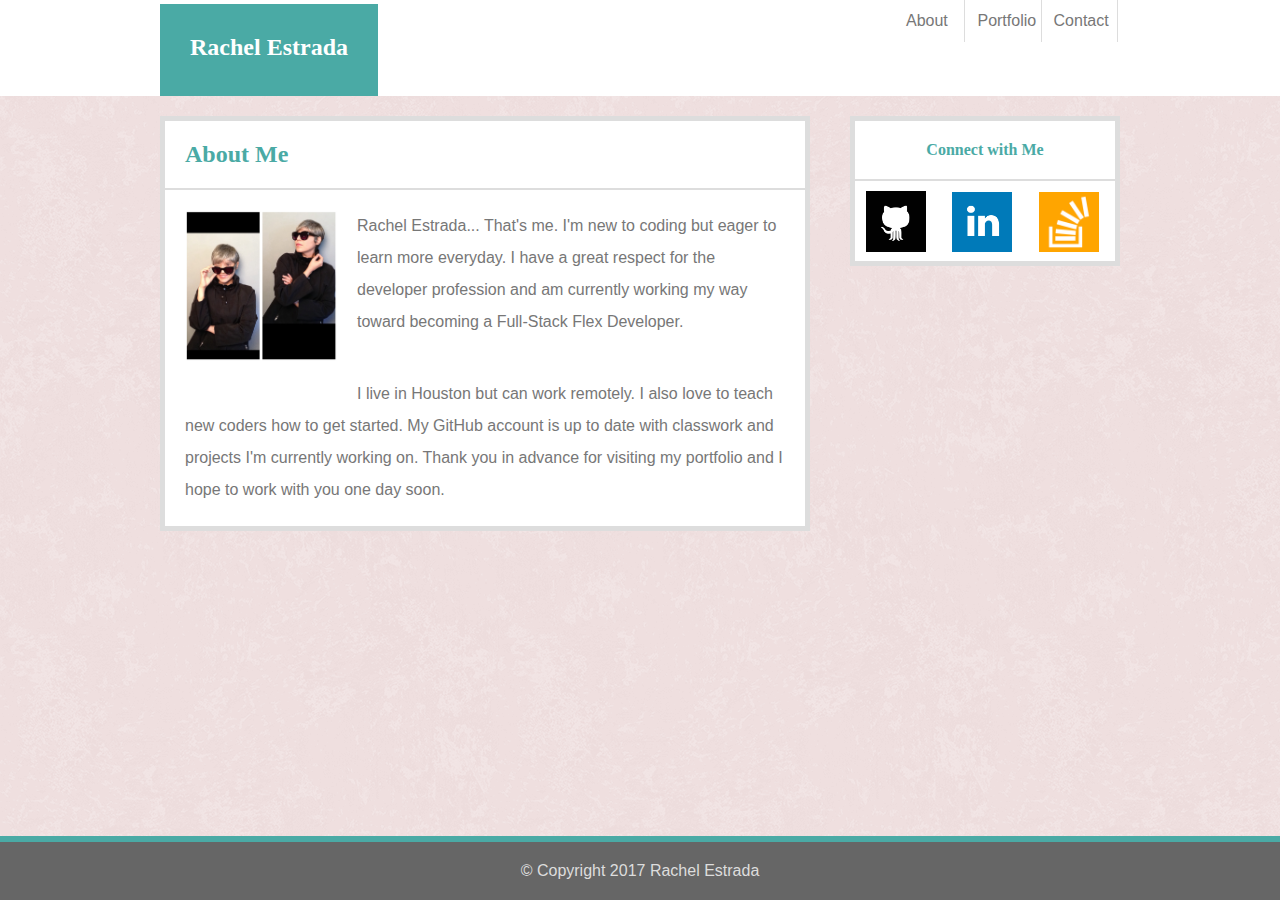
<file: index.html>
<!DOCTYPE html>
<html>

<head>
    <title>Rachel Estrada</title>
    <!--href is path to style sheet-->
    <link rel="stylesheet" type="text/css" href="assets/css/style.css">
</head>

<body>
    <header>
        <div class="mainlogonav">
            <h2 class="namelable" id="main-logo">Rachel Estrada</h2>
            <nav>
                <ul>
                    <li class="navlist"><a href="index.html">About</a></li>
                    <li class="navlist"><a href="portfolio.html">Portfolio</a></li>
                    <li class="navlist"><a href="contact.html">Contact</a></li>
                </ul>
            </nav>
        </div>
    </header>
    <main>
        <aside>
            <h4 id="bottomborder">Connect with Me</h4>
            <a href="https://github.com/HEIGHTSTONIAN">
					<img src="assets/images/githubicon.png"/>
				</a>
            <a href="https://www.linkedin.com/in/rachel-estrada-554636144">
					<img src="assets/images/linkedinicon.png"/>
				</a>
            <a href="https://stackoverflow.com/users/8099474/rachel-estrada-heightstonian" />
            <img src="assets/images/stackoverflowicon.png" />
            </a>
        </aside>
        <section>
            <h2 id="bottomborder">About Me</h2>
            <img class="myphoto" src="assets/images/portfolioselfie.PNG" width="125px" align="left" alt="HEIGHTSTONIAN" />
            <p>Rachel Estrada... That's me. I'm new to coding but eager to learn more everyday. I have a great respect for the developer profession and am currently working my way toward becoming a Full-Stack Flex Developer.</p>
            <p>I live in Houston but can work remotely. I also love to teach new coders how to get started. My GitHub account is up to date with classwork and projects I'm currently working on. Thank you in advance for visiting my portfolio and I hope to work with you one day soon. </p>
        </section>
    </main>
    <footer class="fborder">&copy Copyright 2017 Rachel Estrada</footer>
</body>

</html>
</file>
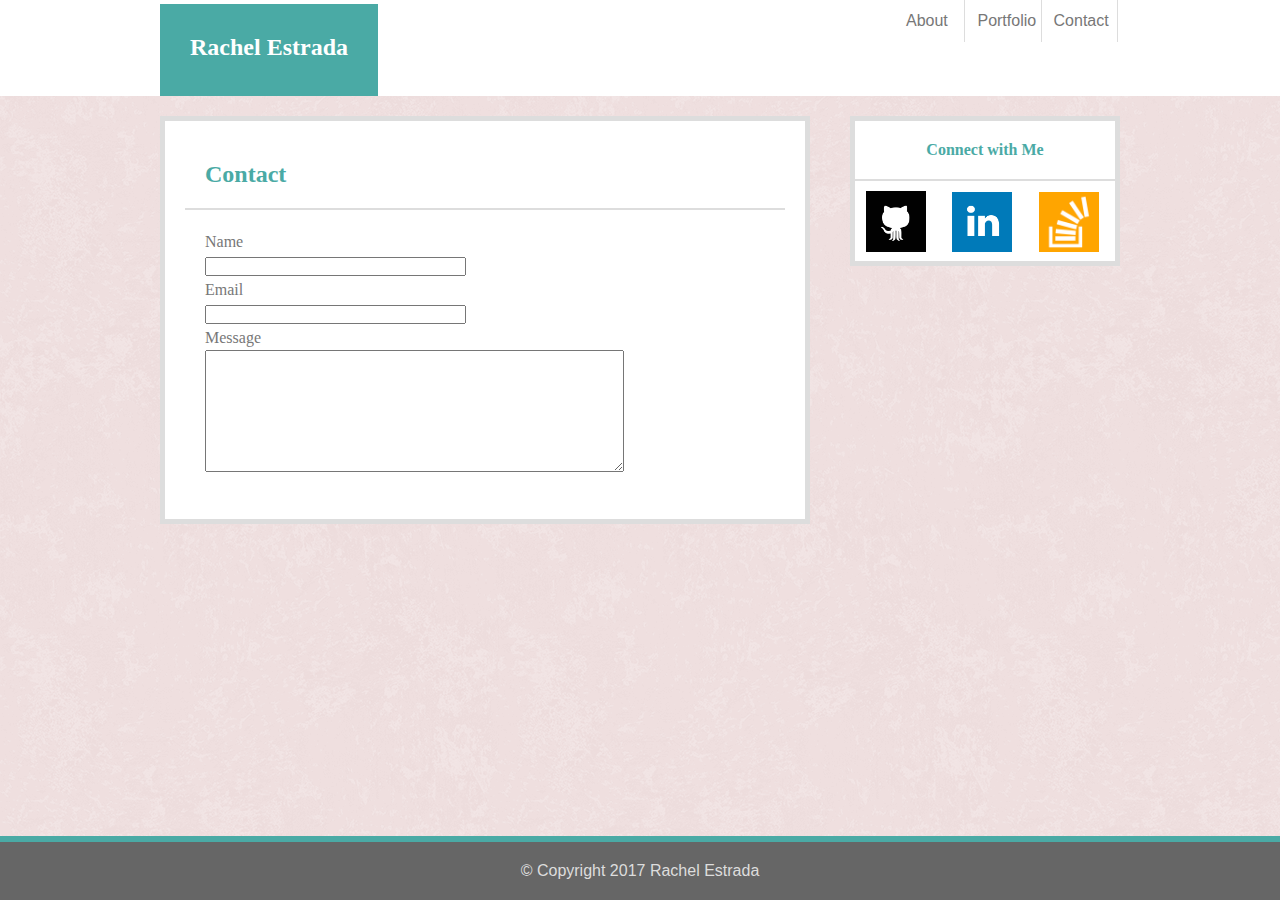
<file: contact.html>
<!DOCTYPE html>
<html>

<head>
    <title>Rachel Estrada</title>
    <!--href is path to style sheet-->
    <link rel="stylesheet" type="text/css" href="assets/css/style.css">
</head>

<body>
    <header>
        <div class="mainlogonav">
            <h2 class="namelable" id="main-logo">Rachel Estrada</h2>
            <nav>
                <ul>
                    <li class="navlist"><a href="index.html">About</a></li>
                    <li class="navlist"><a href="portfolio.html">Portfolio</a></li>
                    <li class="navlist"><a href="contact.html">Contact</a></li>
                </ul>
            </nav>
        </div>
    </header>
    <main>
        <aside>
            <h4 id="bottomborder">Connect with Me</h4>
            <a href="https://github.com/HEIGHTSTONIAN">
					<img src="assets/images/githubicon.png"/>
				</a>
            <a href="https://www.linkedin.com/in/rachel-estrada-554636144">
					<img src="assets/images/linkedinicon.png"/>
				</a>
            <a href="https://stackoverflow.com/users/8099474/rachel-estrada-heightstonian" />
            <img src="assets/images/stackoverflowicon.png" />
            </a>
        </aside>
        <section class="form">
            <h2  id="bottomborder" id="sectionborder">Contact</h2>
            <form id="contact_form" action="#" method="POST" enctype="multipart/form-data">
                <div class="row">
                    <label for="name">Name</label>
                    <br />
                    <input id="name" class="input" name="name" type="text" value="" size="30" />
                    <br />
                </div>
                <div class="row">
                    <label for="email">Email</label>
                    <br />
                    <input id="email" class="input" name="email" type="text" value="" size="30" />
                    <br />
                </div>
                <div class="row">
                    <label for="email">Message</label>
                    <br />
                    <textarea rows="8" cols="50"></textarea>
                    <br/>
                </div>
        </section>
    </main>
    <footer class="cborder">&copy Copyright 2017 Rachel Estrada</footer>
</body>

</html>
</file>
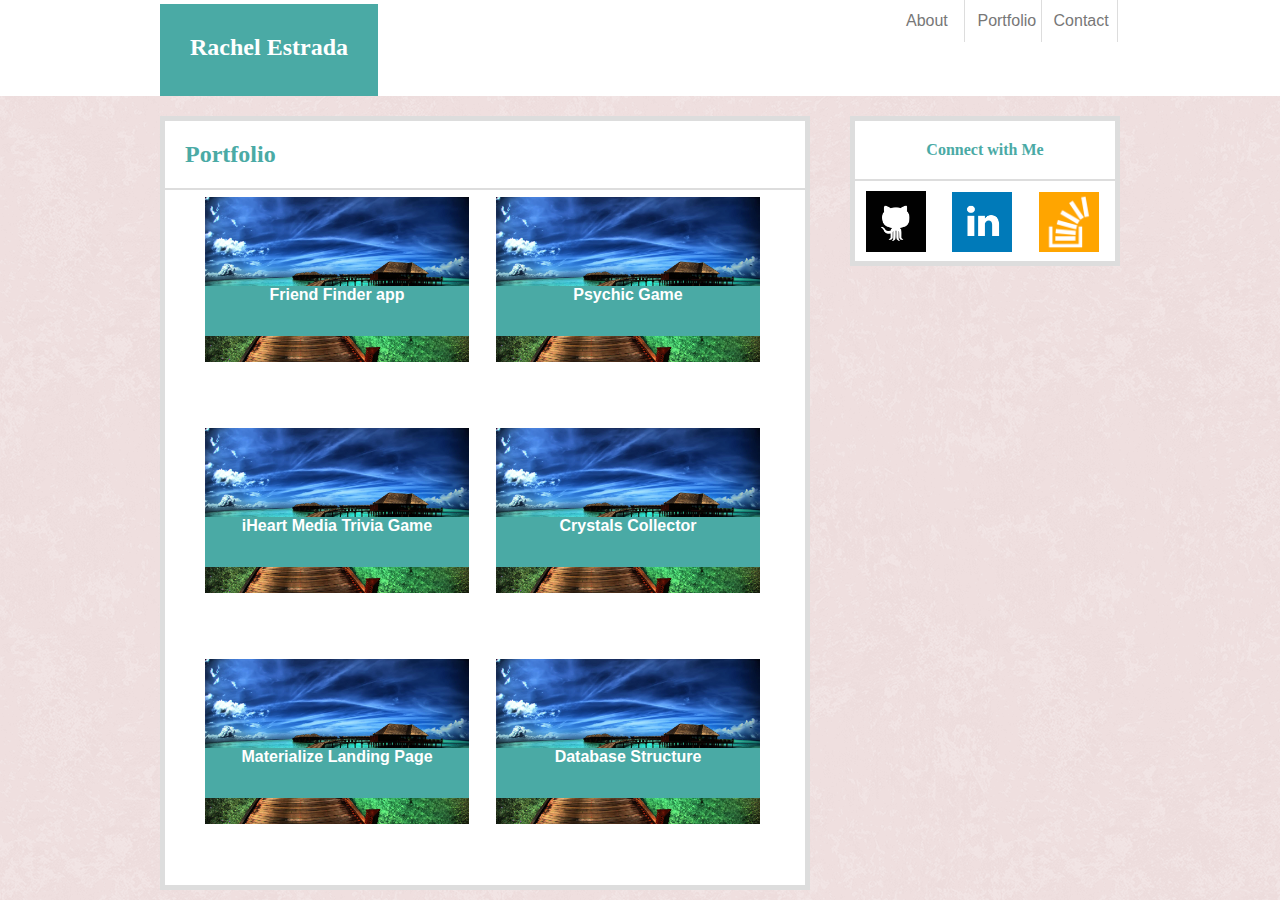
<file: portfolio.html>
<!DOCTYPE html>
<html>

<head>
    <title>Rachel Estrada</title>
    <!--href is path to style sheet-->
    <link rel="stylesheet" type="text/css" href="assets/css/style.css">
</head>

<body>
    <header>
        <div class="mainlogonav">
            <h2 class="namelable" id="main-logo">Rachel Estrada</h2>
            <nav>
                <ul>
                    <li class="navlist"><a href="index.html">About</a></li>
                    <li class="navlist"><a href="portfolio.html">Portfolio</a></li>
                    <li class="navlist"><a href="contact.html">Contact</a></li>
                </ul>
            </nav>
        </div>
    </header>
    <main>
        <aside>
            <h4 id="bottomborder">Connect with Me</h4>
            <a href="https://github.com/HEIGHTSTONIAN">
					<img src="assets/images/githubicon.png"/>
				</a>
            <a href="https://www.linkedin.com/in/rachel-estrada-554636144">
					<img src="assets/images/linkedinicon.png"/>
				</a>
            <a href="https://stackoverflow.com/users/8099474/rachel-estrada-heightstonian" />
            <img src="assets/images/stackoverflowicon.png" />
            </a>
        </aside>
        <section id="portfolio-section">
            <h2  id="bottomborder" id="sectionborder">Portfolio</h2>
            <table class="center">
                <tr>
                    <th>
                        <a href="https://friend-finder.herokuapp.com/">
                            <div class="portpics"><img class="picsize" src="assets/images/bpdock.jpg">
                                <div class="banner">
                                    Friend Finder app
                                </div>
                            </div>
                        </a>
                    </th>
                    <th>
                        <a href="https://heightstonian.github.io/Psychic-Game/">
                            <div class="portpics"><img class="picsize" src="assets/images/bpdock.jpg">
                                <div class="banner">
                                    Psychic Game
                                </div>
                            </div>
                        </a>
                    </th>
                </tr>
                <tr>
                    <th>
                        <a href="https://heightstonian.github.io/Totally-Trivial-Trivia/">
                            <div class="portpics"><img class="picsize" src="assets/images/bpdock.jpg">
                                <div class="banner">
                                    iHeart Media Trivia Game
                                </div>
                            </div>
                        </a>
                    </th>
                    <th>
                        <a href="https://heightstonian.github.io/week-4-game/">
                            <div class="portpics"><img class="picsize" src="assets/images/bpdock.jpg">
                                <div class="banner">
                                    Crystals Collector
                                </div>
                            </div>
                        </a>
                    </th>
                </tr>
                <tr>
                    <th>
                        <a href="https://github.com/HEIGHTSTONIAN/ReadventureLandingPage">
                            <div class="portpics"><img class="picsize" src="assets/images/bpdock.jpg">
                                <div class="banner">
                                    Materialize Landing Page
                                </div>
                            </div>
                        </a>
                    </th>
                    <th>
                        <a href="https://github.com/HEIGHTSTONIAN/Bamazon/blob/master/README.md">
                            <div class="portpics"><img class="picsize" src="assets/images/bpdock.jpg">
                                <div class="banner">
                                    Database Structure
                                </div>
                            </div>
                        </a>
                    </th>
                </tr>
            </table>
        </section>
    </main>
    <!-- <footer>&copy Copyright 2016 Rachel Estrada</footer> -->
</body>

</html>
</file>
<file: assets/css/style.css>
* {
    margin: 0;
    padding: 0;
    /* Above gives total control of margins pushing them to absolute edge of web page.
*/
    box-sizing: border-box;
}


/*start with clean ordering; within the body. use tags or ids to label each indication*/

body {
    color: #777777;
    font-family: 'Georgia', Times, Times New Roman, serif;
    background-image: url('../images/pink_rice.png');
}


/*make a sample border to see what is being surrounded.*/

header {
    background-color: #ffffff;
    width: 100%;
    height: 96px;
}

.namelable {
    position: absolute;
    bottom: 0;
}

a {
    text-decoration: none;
    color: #777777;
    font-family: 'Arial', 'Helvetica Neue', Helvetica, sans-serif;
}

ul {
    list-style: none;
    margin: 0;
    padding: 0;
}

li {
    float: left;
    width: 33%;
    padding: 10px;
}

li.navlist {
    border-right: 1px solid #dddddd;
    padding: 12px;
}

.mainlogonav {
    width: 960px;
    height: 96px;
    border: 2px solid color: #dddddd;
    margin: 0 auto;
    position: relative;
}


/*This is an id, specifying changes in the header area*/


/*float left to move the nameplate to the left, isolating it there.*/

#main-logo {
    background-color: #4aaaa5;
    margin-bottom: 0;
    color: #ffffff;
    float: left;
    height: 92px;
    padding: 30px;
}


/*nav font within the header, but not the name one specified in body*/


/*float: right to move the nave to the right within the header, only*/

nav {
    font-family: 'Arial', 'Helvetica Neue', Helvetica, sans-serif;
    border: 2px solid color: #dddddd;
    float: right;
    overflow: auto;
    text-align: center;
}


/*clear both to move what's inside (section and aside) together, as a whole MAIN container*/


/*margin: 0 to prevent margin space between top and bottom and auto to make sure the margin will squeeze everthing accordingly when the window is made smaller*/

main {
    width: 960px;
    clear: both;
    margin: 0 auto;
}


/*about me area ONLY* but it's also in the Main*/

section {
    width: 650px;
    margin-right: 40px;
}

hr {
    color: #dddddd;
    width: 94%;
    height: 0.5px;
    margin: auto;
}


/*includes the fonts in section and aside, not the color of the box*/

section h2,
aside h4 {
    color: #4aaaa5;
}

h2 {
    padding: 20px;
}

.myphoto {
    padding: 20px;
}

p {
    padding: 20px;
    line-height: 2em;
}

h4 {
    text-align: center;
    padding: 20px;
}

section,
aside {
    border: 5px solid #dddddd;
    background-color: #ffffff;
    position: relative;
    top: 20px;
}


/*float right to get it from on top of about me in fir first page*/

aside {
    width: 270px;
    float: right;
    height: 150px
}




/*included font change in only the paragraph*/

p {
    font-family: 'Arial', 'Helvetica Neue', Helvetica, sans-serif;
}


/*one number accounts for all sides*/

aside img {
    width: 60px;
    margin: 10px 11px;
}

footer {
    background-color: #666666;
    font-family: 'Arial', 'Helvetica Neue', Helvetica, sans-serif;
    text-align: center;
    padding-bottom: 15px;
    clear: both;
    position: absolute;
    bottom: 0;
    left: 0;
    width: 100%;
    padding: 20px;
    color: #dddddd;
}

.fborder {
    border-top-style: solid;
    border-color: #4aaaa5;
    border-width: 6px;
}


/*portfolio section*/

img {
    width: 30%;
}

.bpdock,
.la,
.palmtrees,
.playwin,
.womanonboat .nightphoto {
    float: none;
    clear: none;
}


th {
    margin: auto;
}

.picsize {
    height: 165px;
    width: auto;
}

.portpics {
    padding: 5px 15px 5px 10px;
}

.banner {
    background-color: #4aaaa5;
    position: relative;
    top: -80px;
    width: 100%;
    height: 50px;
    color: white;
}

.bannert {
    padding: 15px 0 15px 0 15px;
}

.center {
    margin-left: auto;
    margin-right: auto;
}

.form {
    padding: 20px;
}

.row {
    line-height: 1.5em;
}

.cborder {
    border-top-style: solid;
    border-color: #4aaaa5;
    border-width: 6px;
}

#contact_form {
    padding: 20px;
}

#bottomborder {
    border-bottom: 2px solid #dddddd;
    
}
</file>
